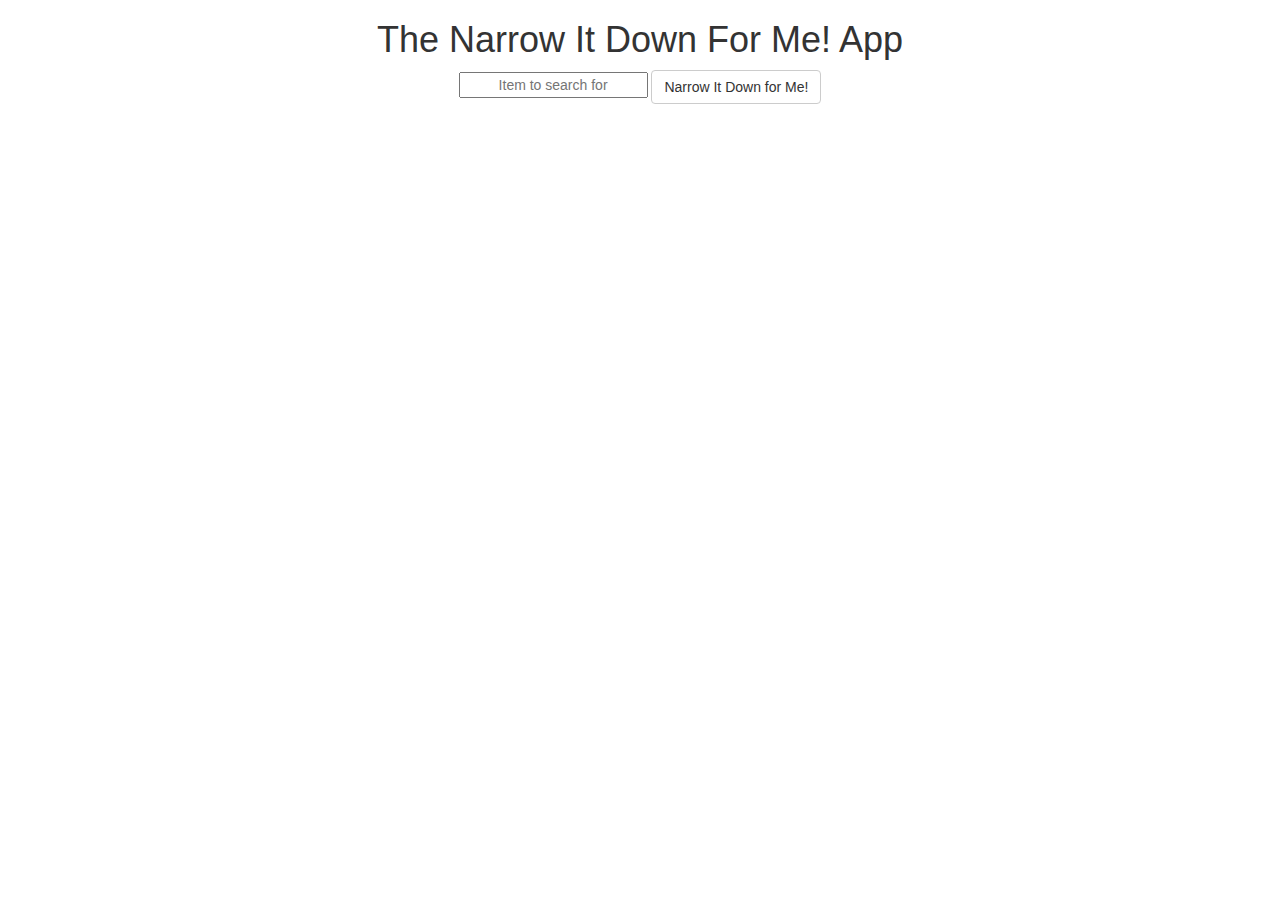
<file: Module3_Solution/index.html>
<!DOCTYPE html>
<!--
Author: Phillip W. Reynolds
Start Date and Time: April 5, 2017, at 5:44 PM
End Date and Time: 

This Single Page Application using AngularJS was prepared for the Coursera.org
class AngularJS presented by Yaakov Chaikin.
-->
<html ng-app='NarrowItDownApp'>
    <head>
        <title>Narrow it Down! App</title>
        <meta charset="utf-8">
        <meta name="viewport" content="width=device-width, initial-scale=1.0">
        <link rel="stylesheet" href="./css/bootstrap.min.css">
        <link rel="stylesheet" href="./css/style.css">
        <script src="./js/jquery-3.2.0.min.js"></script>
        <script src="./js/angular.min.js"></script>
        <script src="./js/app.js"></script>
    </head>
    <body>
        <div class="container">
            <h1 class="text-center">The Narrow It Down For Me! App</h1>
            <div class="text-center" ng-controller='NarrowItDownController as narrow'>
                <input class="text-center" type="text" ng-model='narrow.searchTerm' placeholder='Item to search for'>
                <button class="btn btn-default" ng-click='narrow.getMatchedItems();'>Narrow It Down for Me!</button>
                
                <found-items
                    id='found'
                    found='narrow.found'
                    search-term='narrow.searchTerm'
                    searched-term='narrow.searchedTerm'
                    on-remove='narrow.removeItem(index)'></found-items>
            </div>
        </div>
    </body>
</html>
</file>
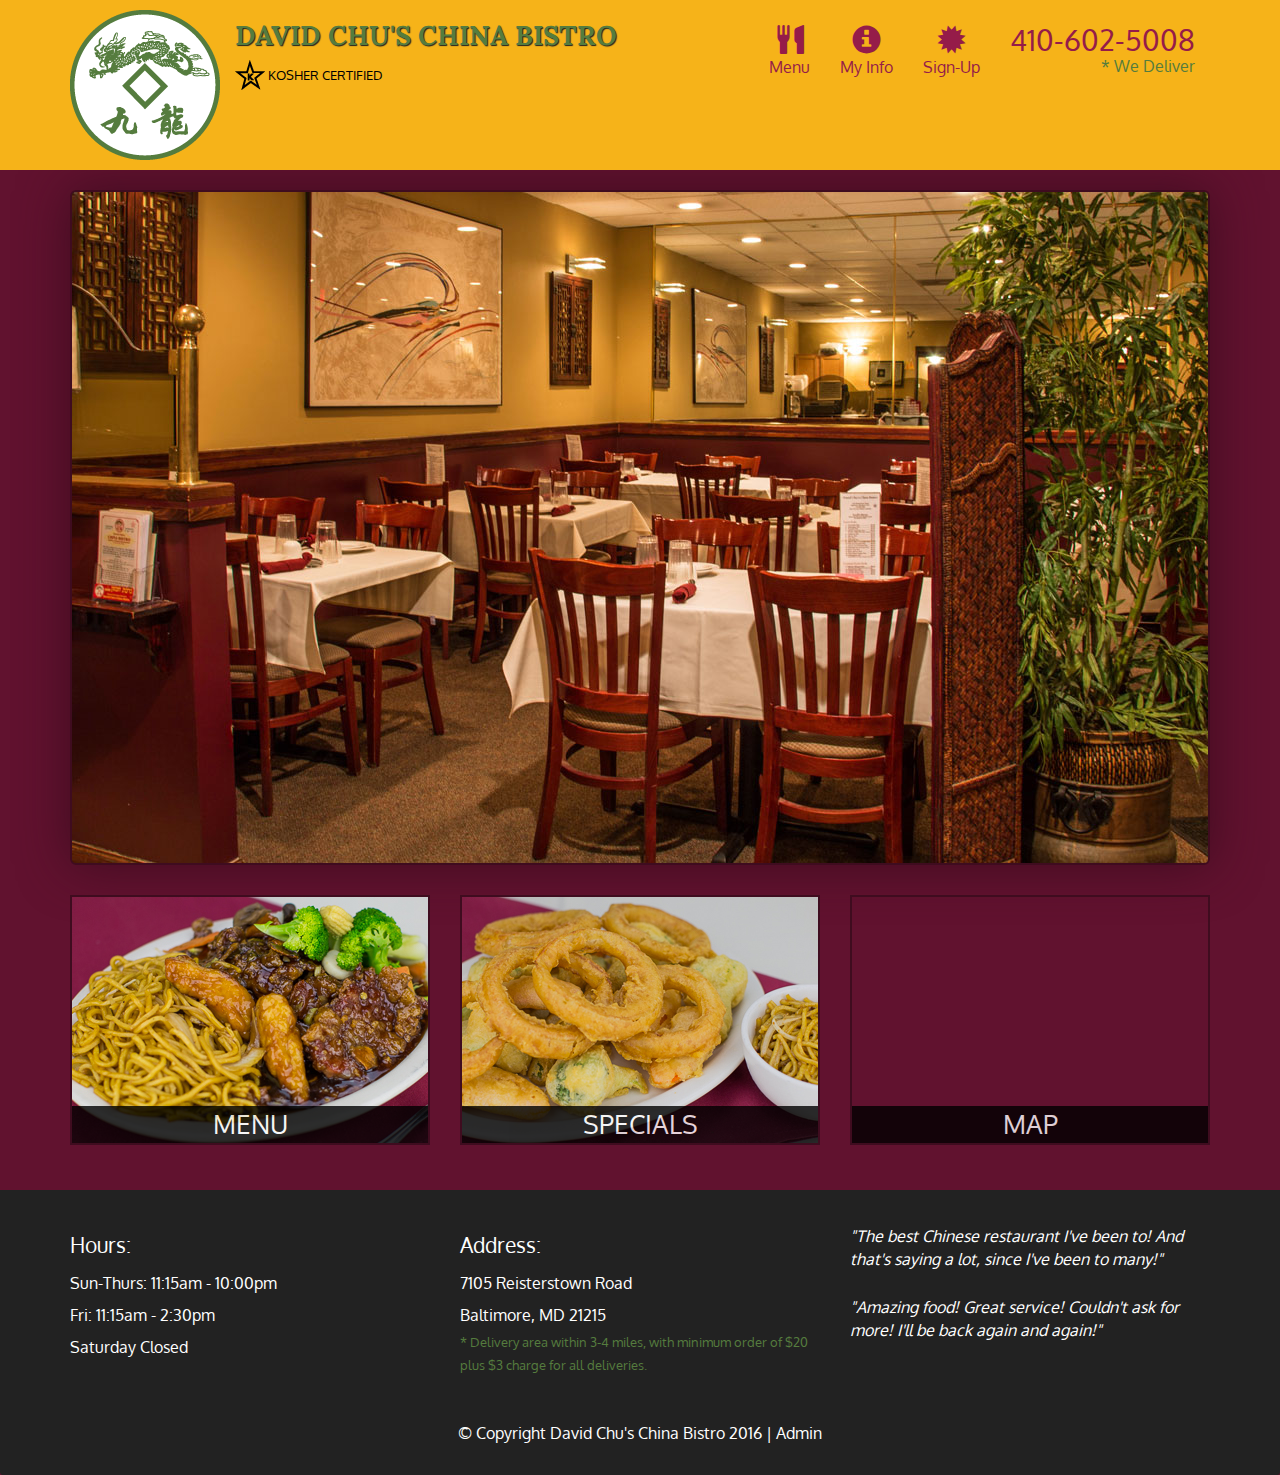
<file: Module5_Solution/index.html>
<!DOCTYPE html>
<html lang="en">
  <head>
    <meta charset="utf-8">
    <meta http-equiv="X-UA-Compatible" content="IE=edge">
    <meta name="viewport" content="width=device-width, initial-scale=1">
    <title>David Chu's China Bistro</title>
    <link href='https://fonts.googleapis.com/css?family=Oxygen:400,300,700' rel='stylesheet' type='text/css'>
    <link href='https://fonts.googleapis.com/css?family=Lora' rel='stylesheet' type='text/css'>
    <link rel="stylesheet" href="css/bootstrap.min.css">
    <link rel="stylesheet" href="css/restaurant.css">
    <link rel="stylesheet" href="css/common.css">
  </head>
  <body ng-app="restaurant" ng-strict-di>

    <!-- Fixed position loading indicator -->
    <loading class="loading-indicator"></loading>

    <header>
      <nav id="header-nav" class="navbar navbar-default">
        <div class="container">
          <div class="navbar-header">
            <a href="index.html" class="pull-left visible-md visible-lg">
              <div id="logo-img" alt="Logo image"></div>
            </a>

            <div class="navbar-brand">
              <a href="index.html"><h1>David Chu's China Bistro</h1></a>
              <p>
              <img src="images/star-k-logo.png" alt="Kosher certification">
              <span>Kosher Certified</span>
              </p>
            </div>

            <button id="navbarToggle" type="button" class="navbar-toggle collapsed" data-toggle="collapse" data-target="#collapsable-nav" aria-expanded="false">
              <span class="sr-only">Toggle navigation</span>
              <span class="icon-bar"></span>
              <span class="icon-bar"></span>
              <span class="icon-bar"></span>
            </button>
          </div>

          <div id="collapsable-nav" class="collapse navbar-collapse">
            <ul id="nav-list" class="nav navbar-nav navbar-right">
              <li id="navHomeButton" class="visible-xs">
                <a href="index.html">
                  <span class="glyphicon glyphicon-home"></span> Home</a>
              </li>
              <li id="navMenuButton" ui-sref-active="active">
                <a ui-sref="public.menu">
                  <span class="glyphicon glyphicon-cutlery"></span><br class="hidden-xs"> Menu</a>
              </li>
              <li id="navMenuButton" ui-sref-active="active">
                <a ui-sref="public.myInfo">
                  <span class="glyphicon glyphicon-info-sign"></span><br class="hidden-xs"> My Info</a>
              </li>
              <li id="navMenuButton" ui-sref-active="active">
                <a ui-sref="public.signUp">
                  <span class="glyphicon glyphicon-certificate"></span><br class="hidden-xs"> Sign-Up</a>
              </li>
              <li id="phone" class="hidden-xs">
                <a href="tel:410-602-5008">
                  <span>410-602-5008</span></a><div>* We Deliver</div>
              </li>
            </ul><!-- #nav-list -->
          </div><!-- .collapse .navbar-collapse -->
        </div><!-- .container -->
      </nav><!-- #header-nav -->
    </header>

    <div id="call-btn" class="visible-xs">
      <a class="btn" href="tel:410-602-5008">
        <span class="glyphicon glyphicon-earphone"></span>
        410-602-5008
      </a>
    </div>
    <div id="xs-deliver" class="text-center visible-xs">* We Deliver</div>

    <ui-view>
      <div class="text-center initial-loading">
        <h2>Loading Site...</h2>
      </div>
    </ui-view>

    <footer class="panel-footer">
      <div class="container">
        <div class="row">
          <section id="hours" class="col-sm-4">
            <span>Hours:</span><br>
            Sun-Thurs: 11:15am - 10:00pm<br>
            Fri: 11:15am - 2:30pm<br>
            Saturday Closed
            <hr class="visible-xs">
          </section>
          <section id="address" class="col-sm-4">
            <span>Address:</span><br>
            7105 Reisterstown Road<br>
            Baltimore, MD 21215
            <p>* Delivery area within 3-4 miles, with minimum order of $20 plus $3 charge for all deliveries.</p>
            <hr class="visible-xs">
          </section>
          <section id="testimonials" class="col-sm-4">
            <p>"The best Chinese restaurant I've been to! And that's saying a lot, since I've been to many!"</p>
            <p>"Amazing food! Great service! Couldn't ask for more! I'll be back again and again!"</p>
          </section>
        </div>
        <div class="text-center">
          &copy; Copyright David Chu's China Bistro 2016 |
          <a ui-sref="admin.auth">Admin</a></div>
      </div>
    </footer>

    <!-- Libs -->
    <script src="lib/jquery-2.1.4.min.js"></script>
    <script src="lib/bootstrap.min.js"></script>
    <script src="lib/angular.min.js"></script>
    <script src="lib/angular-ui-router.min.js"></script>

    <!-- Main Restaurant Module -->
    <script src="src/restaurant.module.js"></script>

    <!-- Common Module -->
    <script src="src/common/common.module.js"></script>
    <script src="src/common/loading/loading.component.js"></script>
    <script src="src/common/loading/loading.interceptor.js"></script>
    <script src="src/common/menu.service.js"></script>

    <!-- Public Module -->
    <script src="src/public/public.module.js"></script>
    <script src="src/public/public.routes.js"></script>
    <script src="src/public/menu/menu.controller.js"></script>
    <script src="src/public/menu-category/menu-category.component.js"></script>
    <script src="src/public/menu-items/menu-items.controller.js"></script>
    <script src="src/public/menu-item/menu-item.component.js"></script>
    <script src="src/public/signUp/SignUpFormController.controller.js"></script>
    <script src="src/public/signUp/favorite.directive.js"></script>
    <script src="src/public/myInfo/MyInfo.controller.js"></script>

    </script>

    <!-- ADMIN SITE -->

    <!--Application files -->

  </body>

</html>
</file>
<file: Module3_Solution/css/style.css>
/* 
    Created on : Apr 5, 2017, 5:47:52 PM
    Author     : Phillip W. Reynolds

This Single Page Application using AngularJS was prepared for the Coursera.org
class AngularJS presented by Yaakov Chaikin.
*/

div.SearchTermEmpty {
    display: none;
}

div.error1, div.error2{
    display: none;
    color: red;
}
</file>
<file: Module5_Solution/css/restaurant.css>
body {
  font-size: 16px;
  color: #fff;
  background-color: #61122f;
  font-family: 'Oxygen', sans-serif;
}

.initial-loading {
  margin-top: 60px;
}

/** HEADER **/
#header-nav {
  background-color: #f6b319;
  border-radius: 0;
  border: 0;
}

#logo-img {
  background: url('../images/restaurant-logo_large.png') no-repeat;
  width: 150px;
  height: 150px;
  margin: 10px 15px 10px 0;
}

.navbar-brand {
  padding-top: 25px;
}
.navbar-brand h1 { /* Restaurant name */
  font-family: 'Lora', serif;
  color: #557c3e;
  font-size: 1.5em;
  text-transform: uppercase;
  font-weight: bold;
  text-shadow: 1px 1px 1px #222;
  margin-top: 0;
  margin-bottom: 0;
  line-height: .75;
}
.navbar-brand a:hover, .navbar-brand a:focus {
  text-decoration: none;
}
.navbar-brand p { /* Kosher cert */
  color: #000;
  text-transform: uppercase;
  font-size: .7em;
  margin-top: 15px;
}
.navbar-brand p span { /* Star-K */
  vertical-align: middle;
}

#nav-list {
  margin-top: 10px;
}
#nav-list a {
  color: #951C49;
  text-align: center;
}
#nav-list a:hover {
  background: #E7E7E7;
}
#nav-list a span {
  font-size: 1.8em;
}

#phone {
  margin-top: 5px;
}
#phone a { /* Phone number */
  text-align: right;
  padding-bottom: 0;
}
#phone div { /* We Deliver */
  color: #557c3e;
  text-align: right;
  padding-right: 15px;
}

.navbar-header button.navbar-toggle, .navbar-header .icon-bar {
  border: 1px solid #61122f;
}
.navbar-header button.navbar-toggle {
  clear: both;
  margin-top: -30px;
}
/* END HEADER */

/* FOOTER */
.panel-footer {
  margin-top: 30px;
  padding-top: 35px;
  padding-bottom: 30px;
  background-color: #222;
  border-top: 0;
}
.panel-footer div.row {
  margin-bottom: 35px;
}
#hours, #address {
  line-height: 2;
}
#hours > span, #address > span {
  font-size: 1.3em;
}
#address p {
  color: #557c3e;
  font-size: .8em;
  line-height: 1.8;
}
#testimonials {
  font-style: italic;
}
#testimonials p:nth-child(2) {
  margin-top: 25px;
}
a[ui-sref="admin.auth"] {
  color: #fff;
}
/* END FOOTER */

/********** Medium devices only **********/
@media (min-width: 992px) and (max-width: 1199px) {
  /* Header */
  #logo-img {
    background: url('../images/restaurant-logo_medium.png') no-repeat;
    width: 100px;
    height: 100px;
    margin: 5px 5px 5px 0;
  }
  /* End Header */
}


/********** Extra small devices only **********/
@media (max-width: 767px) {
  /* Header */
  .navbar-brand {
    padding-top: 10px;
    height: 80px;
  }
  .navbar-brand h1 { /* Restaurant name */
    padding-top: 10px;
    font-size: 5vw; /* 1vw = 1% of viewport width */
  }
  .navbar-brand p { /* Kosher cert */
    font-size: .6em;
    margin-top: 12px;
  }
  .navbar-brand p img { /* Star-K */
    height: 20px;
  }

  #collapsable-nav a { /* Collapsed nav menu text */
    font-size: 1.2em;
  }
  #collapsable-nav a span { /* Collapsed nav menu glyph */
    font-size: 1em;
    margin-right: 5px;
  }

  #call-btn > a {
    font-size: 1.5em;
    display: block;
    margin: 0 20px;
    padding: 10px;
    border: 2px solid #fff;
    background-color: #f6b319;
    color: #951c49;
  }
  #xs-deliver {
    margin-top: 5px;
    font-size: .7em;
    letter-spacing: .1em;
    text-transform: uppercase;
  }
  /* End Header */

  /* Footer */
  .panel-footer section {
    margin-bottom: 30px;
    text-align: center;
  }
  .panel-footer section:nth-child(3) {
    margin-bottom: 0; /* margin already exists on the whole row */
  }
  .panel-footer section hr {
    width: 50%;
  }
  /* End Footer */
}


/********** Super extra small devices Only :-) (e.g., iPhone 4) **********/
@media (max-width: 479px) {
  /* Header */
  .navbar-brand h1 { /* Restaurant name */
    padding-top: 5px;
    font-size: 6vw;
  }
  /* End Header */
}
</file>
<file: Module5_Solution/css/common.css>
.loading-indicator {
    display: block;
    width: 70px;
    position: fixed;
    left: 0;
    right: 0;
    margin: 0 auto;
    top: 40%;
    z-index: 100;
    background-color: #FFF;
}

.loading-indicator img {
    width: 70px;
    background-color: #FFF;
}

.ui-view-placeholder {
    margin-top: 60px;
}
</file>
